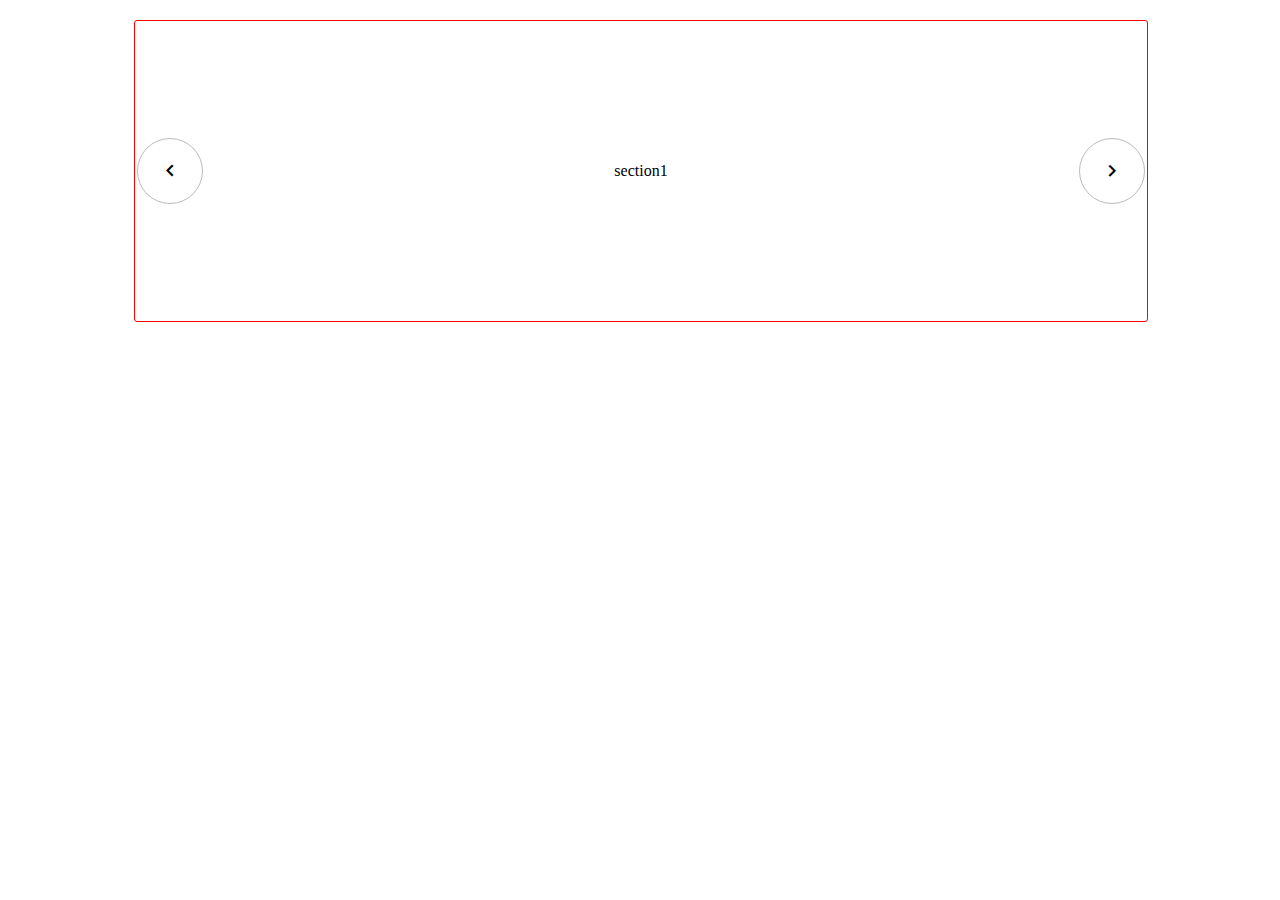
<file: infinite loop carousel slider/index.html>
<!DOCTYPE html>
<html lang="en">
<head>
    <meta charset="UTF-8">
    <title>infinite loop carousel slider</title>
    <link rel="stylesheet" href="style.css">
</head>
<body>
<div class="baba">
    <div class="carousel">
        <div class="slider">
            <section>section1</section>
            <section>section2</section>
            <section>section3</section>
            <section>section4</section>
        </div>
        <div class="controls">
            <span class="arrow left material-icons">keyboard_arrow_left</span>
            <span class="arrow right material-icons">keyboard_arrow_right</span>
        </div>
    </div>
</div>
<script src="js.js"></script>
</body>
</html>
</file>
<file: infinite loop carousel slider/style.css>
@import url("https://fonts.googleapis.com/icon?family=Material+Icons");
.baba {
    width: 80%;
    margin: 20px auto;
    height: 300px;
}
.carousel {
    width: 100%;
    height: 100%;
    border: 1px solid red;
    border-radius: 3px;
    display: flex;
    justify-content: flex-start;
    position: relative;
    overflow: hidden;
}
.arrow {
    position: absolute;
    top: 50%;
    cursor: pointer;
}
.arrow.right {
    right: 2px;
    padding: 20px 20px;
    transform: translateY(-50%);
    border: 1px solid #bbbbbb;
    border-radius: 50%;
    transition: all 1s;
}
.arrow.left {
    left: 2px;
    padding: 20px 20px;
    transform: translateY(-50%);
    border: 1px solid #bbbbbb;
    border-radius: 50%;
    transition: all 1s;
}
.arrow.right:hover {
    right: 0;
    padding: 20px 20px;
    transform: translateY(-50%);
    border: 1px solid #cccccc;
    border-radius: 50%;
    background: #dddddd;
    transition: all 0.5s;
}
.arrow.left:hover {
    left: 0;
    padding: 20px 20px;
    transform: translateY(-50%);
    border: 1px solid #bbbbbb;
    border-radius: 50%;
    background: #dddddd;
    transition: all 0.5s;
}
.slider {
    display: flex;
    height: 100%;
    /*increase with (slidenumber * 100) */
    width: 400%;
    flex-shrink: 0;
    transition: all 0.5s;
}
.slider section {
    flex-basis: 20%;
    width: 20%;
    flex-shrink: 0;
    flex: 1;
    display: flex;
    align-items: center;
    justify-content: center;
}
</file>
